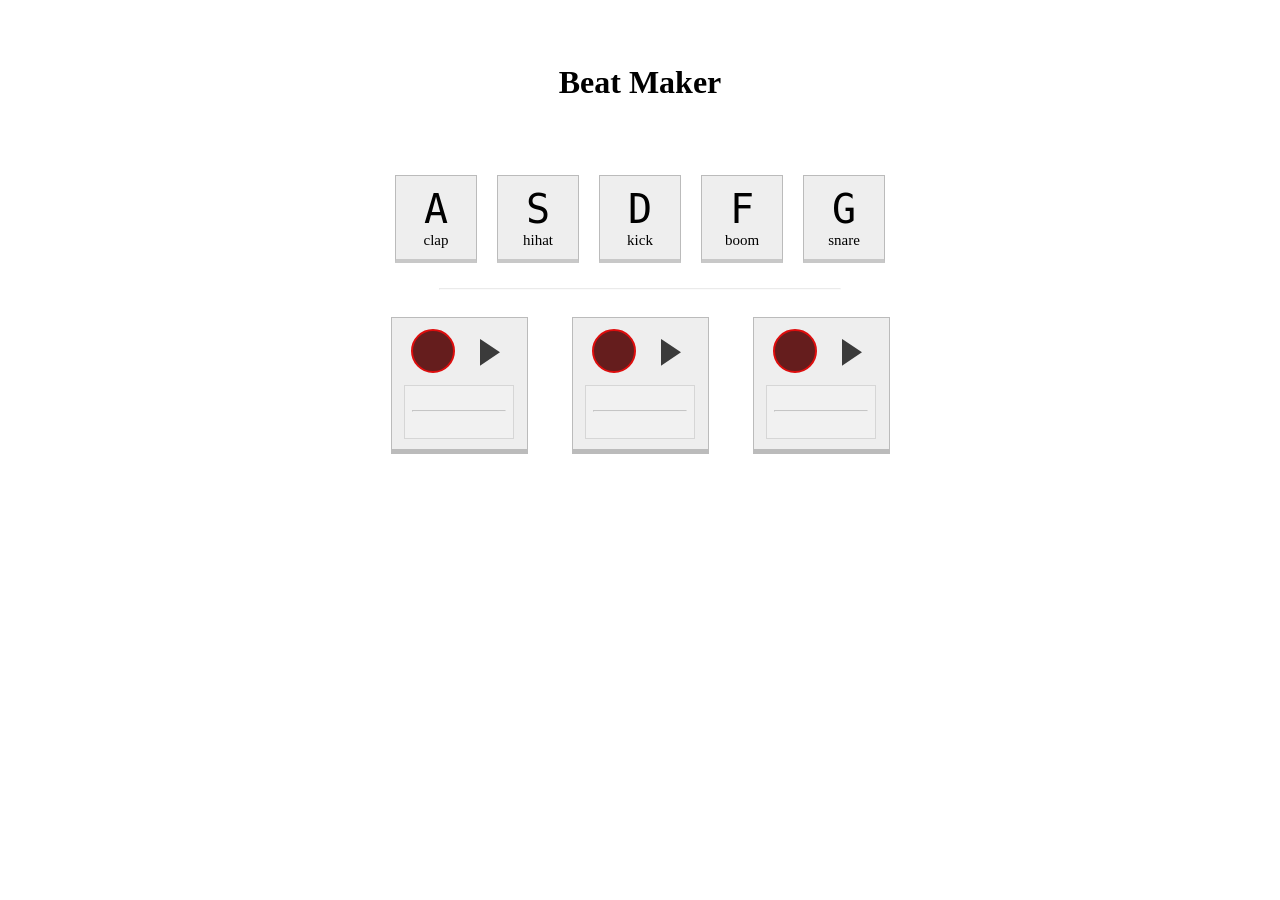
<file: index.html>
<!DOCTYPE html>
<html lang="en">

<head>
	<meta charset="UTF-8" />
	<title>JS Drum Kit</title>
	<link rel="stylesheet" href="style.css" />
	<script src="js/js.js"></script>
	<script src="js/utls/Track.js"></script>
	<script src="js/utls/DrumPadButton.js"></script>
 </head>

<body>
<div class="record-studio">
	<h2 style="width:100%;">Beat Maker</h2>
	<div class="keys"></div>

	<hr>

	<!-- <div class="custom-button-cont">
		<div class="key create-key">
			<kbd>+</kbd>
			<span class="sound">Custom</span>
			<input type="file" hidden />
		</div>
	</div> -->

		<div class="record-loop-container">
		
		<div class="track">
			<div class="record"></div>
			<div class="play-pause">
				<div class="play">
					<svg viewBox="0 0 15.55 20.74">
						<g id="Layer_1-2" data-name="Layer 1">
							<path class="cls-1" d="M0,20.74V0L1,.67l14.55,9.7Z"/>
						</g>
					</svg>
				</div>

				<div class="stop">
					<svg  viewBox="0 0 15.51 20.7" fill="white">
						<g id="Layer_1-2" data-name="Layer 1">
							<path class="cls-1" d="M5.53,20.7H0V0H5.53Z"/>
							<path class="cls-1" d="M15.51,20.69H10V0h5.51Z"/>
						</g>
					</svg>
				</div>
			</div>				
					
				<div class="sound-wave">
						<img src="imgs/AudioVisualizer.webp">
						<hr>
					<img src="imgs/AudioVisualizer.webp">
				</div>

		</div>
		
		<div class="track">
				<div class="record"></div>
				<div class="play-pause">
					<div class="play">
						<svg viewBox="0 0 15.55 20.74">
							<g id="Layer_1-2" data-name="Layer 1">
								<path class="cls-1" d="M0,20.74V0L1,.67l14.55,9.7Z"/>
							</g>
						</svg>
					</div>
	
					<div class="stop">
						<svg  viewBox="0 0 15.51 20.7" fill="white">
							<g id="Layer_1-2" data-name="Layer 1">
								<path class="cls-1" d="M5.53,20.7H0V0H5.53Z"/>
								<path class="cls-1" d="M15.51,20.69H10V0h5.51Z"/>
							</g>
						</svg>
					</div>
				</div>				
						
					<div class="sound-wave">
							<img src="imgs/AudioVisualizer.webp">
							<hr>
						<img src="imgs/AudioVisualizer.webp">
					</div>
	
		</div>

		<div class="track">
				<div class="record"></div>
				<div class="play-pause">
					<div class="play">
						<svg viewBox="0 0 15.55 20.74">
							<g id="Layer_1-2" data-name="Layer 1">
								<path class="cls-1" d="M0,20.74V0L1,.67l14.55,9.7Z"/>
							</g>
						</svg>
					</div>
	
					<div class="stop">
						<svg  viewBox="0 0 15.51 20.7" fill="white">
							<g id="Layer_1-2" data-name="Layer 1">
								<path class="cls-1" d="M5.53,20.7H0V0H5.53Z"/>
								<path class="cls-1" d="M15.51,20.69H10V0h5.51Z"/>
							</g>
						</svg>
					</div>
				</div>				
						
					<div class="sound-wave">
							<img src="imgs/AudioVisualizer.webp">
							<hr>
						<img src="imgs/AudioVisualizer.webp">
					</div>
	
		</div>

	</div>					
</div>

	<div class="audioTagCont">

	</div>

	<script>
		init({
			keys: [
				{
					keyCode: 65,
					label: 'clap',
					sound: 'sounds/clap.wav',
				},
				{
					keyCode: 83,
					label: 'hihat',
					sound: 'sounds/hihat.wav',
				},
				{
					keyCode: 68,
					label: 'kick',
					sound: 'sounds/kick.wav',
				},
				{
					keyCode: 70,
					label: 'boom',
					sound: 'sounds/boom.wav',
				},
				{
					keyCode: 71,
					label: 'snare',
					sound: 'sounds/snare.wav',
				}
			],
		});
	</script>
</body>

</html>
</file>
<file: style.css>
html {
	font-size: 10px;
	background-size: cover;
}

body, html {
	margin: 0;
	padding: 0;
	font-family: Roboto;
}

h2 {
	font-size: 32px;
	margin: 5% auto;
	text-align: center;
}

.custom-button-cont {
	display: flex;
	justify-content: center;
}

.keys {
	display: flex;
	flex-wrap: wrap;
	align-items: center;
	justify-content: center;
	margin-bottom: 0;
	width: 100%;
}


.key {
    border: 1px solid #bbbbbb;
    margin: 1rem;
    font-size: 1.5rem;
    padding: 1rem 0.5rem;
    transition: all 0.07s ease;
    width: 70px;
    text-align: center;
    background: #eeeeee;
    position: relative;
    border-bottom: 4px solid #bbbb;
}

.key-settings {
	background-image: url(imgs/icons/settings.svg);
	height: 38px;
	width: 34px;
	background-size: 65%;
	background-position: bottom left;
	background-repeat: no-repeat;
	right: -5px;
	top: -5px;
	position: absolute;
}

.key-settings:hover {
	background-image: url(imgs/icons/settings-white.svg);
}

kbd {
	display: block;
	font-size: 4rem;
	text-transform: uppercase;
}

.sound {
	font-size: 1.2rem;
	text-transform: uppercase;
	letter-spacing: 0.1rem;
	color: #ffc600;
}

.create-key {
	border-color: #75b875;
	transition: all 0.8s;
	padding-left: 0px;
}

.track {
	display: flex;
    width: 135px;
    height: 100px;
    justify-content: space-evenly;
    padding-top: 4px;
    padding-bottom: 27px;
    margin: 22px;
    flex-wrap: wrap;
    position: relative;
    background: #EEEEEE;
    border: 1px solid #bbbbbb;
    border-bottom: 5px solid #bbbbbb;
}

.track > * {
    padding: 10px;
    height: 20px;
    width: 20px;
    cursor: pointer;
}

.record-studio > hr{
	width: 400px;
    opacity: 0.2;
    margin: 5px;
    margin-top: 15px;
}

.record-loop-container {
	display: flex;
	justify-content: center;
	flex-wrap: wrap;
	width: 100%;
}

.record-studio {
	display: flex;
	justify-content: center;
	flex-wrap: wrap;
	text-align: center;
}

.record-title {
	width: 100%;
}

.record {
	position: relative;
    width: 20px;
    height: 20px;
    border-radius: 50%;
    background: #651d1d;
    color: white;
    font-size: 13px;
    letter-spacing: 1px;
    transition: all .2s;
    border: solid 2px #de0d0d;
    margin: 7px;
    left: 0px;
}

.recording .record {
    background: #bf1515;
}

.track svg{
	fill: rgb(59, 59, 59);
}

.recording svg{
	fill:rgb(201, 201, 201);
}
.sound-wave{
    width: 80%;
    pointer-events: none;
    background: #f1f1f1;
	height: 52px;
	padding: 0;
    overflow: hidden;
	border: 1px solid #d6d6d6;
	margin-top: 5px;
}

.sound-wave > hr{
	width: 85%;
    opacity: .5;
    margin: 0px auto;
    margin-bottom: 4px;
	margin-top: -4px;
	position: relative;
	top:-9px;
}

.playing .play-pause{
	pointer-events: none;
}
.stop{
	display: none;
}
.playing .stop{
	display:block;
}
.playing .play{
	display: none;
}
.sound-wave img{
	top: -10px;
	width: 138%;
    left: -21px;
    height: 35px;
    position: relative;
}
.sound-wave img:last-child {
    position: relative;
    top: -13px;
    filter: hue-rotate(170deg);
    transform: rotate(180deg) scaleX(-1);
}
.sound-wave img{
	opacity: 0;
	transition: opacity .25s;
}

.playing + .sound-wave img{
	opacity:1;
}

.play-pause{
	position: relative;
    left: -4px;
    top: 7px;
}
</file>
